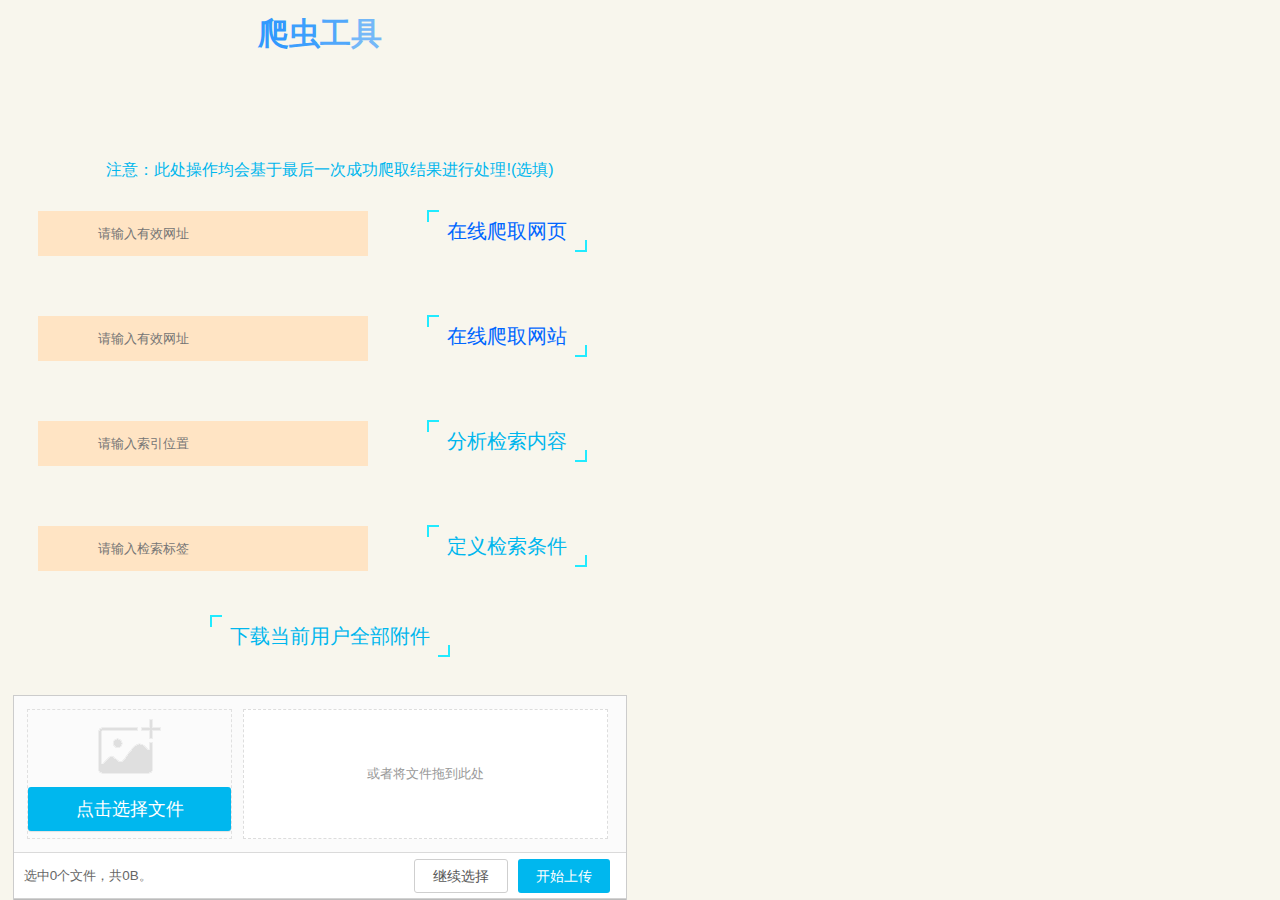
<file: src/main/resources/templates/index.html>
<!DOCTYPE html>
<html lang="en">
<head>
    <meta http-equiv="Content-Type" content="text/html; charset=UTF-8">
    <title>本地爬虫</title>
    <script src="../static/zyupload/js/jquery.min.js"></script>
    <link rel="stylesheet" href="../static/zyupload/css/zyupload-1.0.0.min.css" type="text/css">
    <script type="text/javascript" src="../static/zyupload/js/zyupload-1.0.0.min.js"></script>
    <link href="../static/fancy/demo.css" rel="stylesheet" type="text/css">
    <script src="../static/fancy/jquery.fancy-textbox.js" type="text/javascript"></script>
    <link href="../static/fancy/font-awesome.css" rel="stylesheet" type="text/css">
    <link href="../static/fancy/fancy-textbox.css" rel="stylesheet" type="text/css">
    <link rel="icon" type="image/x-icon" href="../static/favicon.ico">
    <link href="../static/button/css/button.css" media="all" rel="stylesheet" type="text/css">
    <link rel="stylesheet" type="text/css" href="../static/fonts/style.css">
    <link rel="stylesheet" type="text/css" href="../static/loaders/css/style.css">
    <!--[if IE]>
    <link rel="stylesheet" type="text/css" href="../static/fancy/fancy-textbox-ie.css"/>
    <![endif]-->
<body style="background-color: #f8f6ed;height: 100%">
<div id="one">
    <div class="container">
        <h3 id="font-effect" style="color: rgb(0, 0, 0); height: 40px; visibility: visible; display: block;"><span
                style="opacity: 1; visibility: visible;">爬</span><span
                style="opacity: 1; visibility: visible;">虫</span><span
                style="opacity: 1; visibility: visible;">工</span><span
                style="opacity: 1; visibility: visible;">具</span></h3>
        <p id="font-effect-info" style="color: rgb(0, 0, 0); height: 40px; visibility: visible; display: block;"><span
                style="opacity: 1; visibility: visible;"></span><span
                style="opacity: 1; visibility: visible;"></span><span
                style="opacity: 1; visibility: visible;"></span><span
                style="opacity: 1; visibility: visible;"></span><span
                style="opacity: 1; visibility: visible;"></span><span
                style="opacity: 1; visibility: visible;"></span><span
                style="opacity: 1; visibility: visible;"></span><span
                style="opacity: 1; visibility: visible;"></span><span
                style="opacity: 1; visibility: visible;"></span><span
                style="opacity: 1; visibility: visible;"></span><span
                style="opacity: 1; visibility: visible;"></span><span
                style="opacity: 1; visibility: visible;"></span><span
                style="opacity: 1; visibility: visible;"></span><span
                style="opacity: 1; visibility: visible;"></span><span
                style="opacity: 1; visibility: visible;"></span><span
                style="opacity: 1; visibility: visible;"></span><span
                style="opacity: 1; visibility: visible;"></span></p>
    </div>
    <div style="align-content: center;text-align: center;">
        <div class="fancy-textbox-wrapper flip">
            <strong style="color: #00b7ee">注意：此处操作均会基于最后一次成功爬取结果进行处理!(选填)</strong>
            <form id="form" action="#">
                <div style="align-content: center;text-align: center;width: calc(50vw)">
                    <input id="webpy" name="webpy" type="text" data-animation="flip"
                           class="fancy-textbox masked" placeholder="请输入有效网址"
                           style="text-indent: 45px;width: 300px;background-color: #FFE4C4"/>
                    <a class="button-a" href="#" onclick="filter('webpy',$('#webpy').val());"><span
                            style="color: #0066ff">在线爬取网页</span></a></br>
                    <input id="webpyAll" name="webpyAll" type="text" data-animation="flip"
                           class="fancy-textbox masked" placeholder="请输入有效网址"
                           style="text-indent: 45px;width: 300px;background-color: #FFE4C4"/>
                    <a class="button-a" href="#" onclick="filter('webpyAll',$('#webpyAll').val());"><span
                            style="color: #0066ff">在线爬取网站</span></a></br>
                    <input id="filter" name="filter" type="text" data-animation="flip"
                           class="fancy-textbox masked" placeholder="请输入索引位置"
                           style="text-indent: 45px;width: 300px;background-color: #FFE4C4"/>
                    <a class="button-a" href="#"
                       onclick="filter('filter',$('#filter').val());"><span>分析检索内容</span></a></br>
                    <input id="regcus" name="regcus" type="text" data-animation="flip"
                           class="fancy-textbox masked" placeholder="请输入检索标签"
                           style="text-indent: 45px;width: 300px;background-color: #FFE4C4	"/>
                    <a class="button-a" href="#"
                       onclick="filter('regcus',$('#regcus').val());"><span>定义检索条件</span></a></br></br>
                    <a class="button-a" href="#"
                       onclick="DownLoadFile({url: '/downloadZip', jsondata: {'t': '' + Math.random() + ''}});"><span>下载当前用户全部附件</span></a></br>
                </div>
            </form>
        </div>
    </div>
    <div style="align-content: center;text-align: center;">
        <div id="zyupload" class="zyupload" style="width: 100%;"></div>
    </div>
</div>
<div id="two">
    <div id="uploadInf" class="upload_inf" style="background-color: #e9e4dd"></div>
</div>
<script type="text/javascript">
    let indexSub = 1;
    let time = 500;

    var DownLoadFile = function (options) {
        var config = $.extend(true, {method: 'post'}, options);
        var $iframe = $('<iframe id="down-file-iframe" />');
        var $form = $('<form target="down-file-iframe" method="' + config.method + '" />');
        $form.attr('action', config.url);
        for (var key in config.jsondata) {
            $form.append('<input type="hidden" name="' + key + '" value="' + config.jsondata[key] + '" />');
        }
        $iframe.append($form);
        $(document.body).append($iframe);
        $form[0].submit();
        $iframe.remove();
    };

    function doInf(data, file, title, downStr) {
        if (jQuery.trim(data) === '') {
            data = "<h2>检查一下检索内容吧~没有找到符合的过滤数据呢!</h2>";
        }
        let $uploadInf = $("#uploadInf");
        let subDiv = ".uploadInfBar" + indexSub;
        let subInfDiv = ".uploadInfSub" + indexSub;
        let filename = '';
        let expFileName = '';
        if (file !== undefined) {
            filename = file.name;
            expFileName = filename;
        } else {
            filename = title;
        }
        $uploadInf.append('<div>' +
            '<div id="uploadInfBar' + indexSub + '" class="uploadInfBar' + indexSub + '" style="font-family: 华文隶书;font-size: x-large;background-color: #00b7ee;text-align: center">'
            + filename + '<a style="color: springgreen" href="#" onclick="checkInf(' + indexSub + ');">切换</a>' +
            '<a style="color: red" href="#" onclick="deleteInf(' + indexSub + ');">删除</a>' +
            '<a style="color: yellow" href="#" onclick="DownLoadFile({url: \'/' + downStr + '\', jsondata: { \'filename\':\'' + expFileName + '\',\'t\': \'' + Math.random() + '\'}});" >导出</a></div>'
            + "<div style='display: none;' class='uploadInfSub" + indexSub + "'><pre><strong>" + data + "</strong></pre></div></div>");
        if ($(".uploadInfSub" + (indexSub - 1)).html() === undefined || file === undefined) {
            $(subInfDiv).toggle(1000);
        }
        // $uploadInf.on("click", subDiv, function (e) {
        //     // $(subInfDiv).slideToggle(1500);
        //     $(subInfDiv).toggle(1000);
        // });
        indexSub = indexSub + 1;
    }

    function checkInf(index) {
        let subInfDiv = $(".uploadInfSub" + index);
        subInfDiv.toggle(time);
    }

    function deleteInf(index) {
        let subDiv = $(".uploadInfBar" + index);
        let subInfDiv = $(".uploadInfSub" + index);
        subInfDiv.hide(time);
        setTimeout(function () {
            subDiv.hide(time);
            subInfDiv.remove();
            subDiv.remove();
        }, time);
    }

    $(function () {
        // 初始化插件
        $("#zyupload").zyUpload({
            width: "calc(48vw)",
            height: "100%",
            itemWidth: "140px",                 // 文件项的宽度
            itemHeight: "115px",                 // 文件项的高度
            url: "/upload",              // 上传文件的路径
            fileType: ["html", "HTML"],// 上传文件的类型
            fileSize: 51200000,                // 上传文件的大小
            multiple: true,                    // 是否可以多个文件上传
            dragDrop: true,                    // 是否可以拖动上传文件
            tailor: true,                    // 是否可以裁剪图片
            del: true,                    // 是否可以删除文件
            finishDel: false,  				  // 是否在上传文件完成后删除预览
            dataType: 'text',
            /* 外部获得的回调接口 */
            onSelect: function (selectFiles, allFiles) {    // 选择文件的回调方法  selectFile:当前选中的文件  allFiles:还没上传的全部文件
                console.info(selectFiles);
            },
            onDelete: function (file, files) {              // 删除一个文件的回调方法 file:当前删除的文件  files:删除之后的文件
                $("#uploadList_" + file.index).fadeOut();
                console.info(files)
            },
            onProgress: function (file, loaded, total) {
                var eleProgress = $("#uploadProgress_" + file.index),
                    percent = (loaded / total * 100).toFixed(2) + "%";
                if (eleProgress.is(":hidden")) {
                    eleProgress.show();
                }
                eleProgress.css("width", percent)
            },
            onSuccess: function (file, response) {          // 文件上传成功的回调方法
                let $active = $('.active');
                $active.removeClass();
                doInf(response, file);
            },
            onFailure: function (file, response) {
                let $active = $('.active');
                $active.removeClass();
                response = "<h2>请求异常：</h2><pre><strong>" + response + "</strong></pre>";
                doInf(response, file);// 文件上传失败的回调方法
            },
            onComplete: function (response) {           	  // 上传完成的回调方法
                console.info(response);
            }
        });
        $('input').ftext();
    });

    function filter(str, title) {
        let downStr = "download";
        $.ajax({
            url: '/' + str + '?t=' + Math.random(),
            data: $('#form').serialize(),                 //将表单数据序列化，格式为name=value
            type: 'POST',
            dataType: 'text',
            success: function (data) {
                let $active = $('.active');
                $active.removeClass();
                if (str === 'webpy' || str === 'webpyAll') {
                    title = decodeURIComponent(title);
                    if (str === 'webpyAll') {
                        downStr = "downloadZip?subPath=" + title;
                    }
                }
                doInf(data, undefined, title, downStr);
            },
            beforeSend: function () {
                doload(parseInt(Math.random() * 6 + 1));
            },
            error: function (data) {
                data = "<h2>请求异常</h2><pre><strong>" + data + "</strong></pre>";
                if (str === 'webpy' || str === 'webpyAll') {
                    title = decodeURIComponent(title);
                    if (str === 'webpyAll') {
                        downStr = "downloadZip";
                    }
                }
                doInf(data, undefined, title, downStr);
            },

        });
    }

    function doload(thisid) {
        let $active = $('.active');
        $active.removeClass();
        let $loader = $('#spinners li[data-id="' + thisid + '"]');
        $loader.addClass('active');
    }
</script>
<div class="jq22-container">
    <ul id="spinners">
        <li class="" data-id="1">
            <div id="preloader_1">
                <span></span>
                <span></span>
                <span></span>
                <span></span>
                <span></span>
            </div>
        </li>
        <li data-id="2">
            <div id="preloader_2">
                <span></span>
                <span></span>
                <span></span>
                <span></span>
            </div>
        </li>
        <li data-id="3">
            <div id="preloader_3"></div>
        </li>
        <li data-id="4">
            <div id="preloader_4">
                <span></span>
                <span></span>
                <span></span>
                <span></span>
                <span></span>
            </div>
        </li>
        <li data-id="5">
            <div id="preloader5"></div>
        </li>
        <li data-id="6">
            <div id="preloader6">
                <span></span>
                <span></span>
                <span></span>
                <span></span>
            </div>
        </li>
    </ul>
</div>
<script src="../static/fonts/jquery.easing.1.3.js"></script>
<script src="../static/fonts/core_plugin.js"></script>
<script src="../static/fonts/custom_effect.js"></script>
<script type="text/javascript" src="../static/loaders/js/js.js"></script>
</body>
</html>
</file>
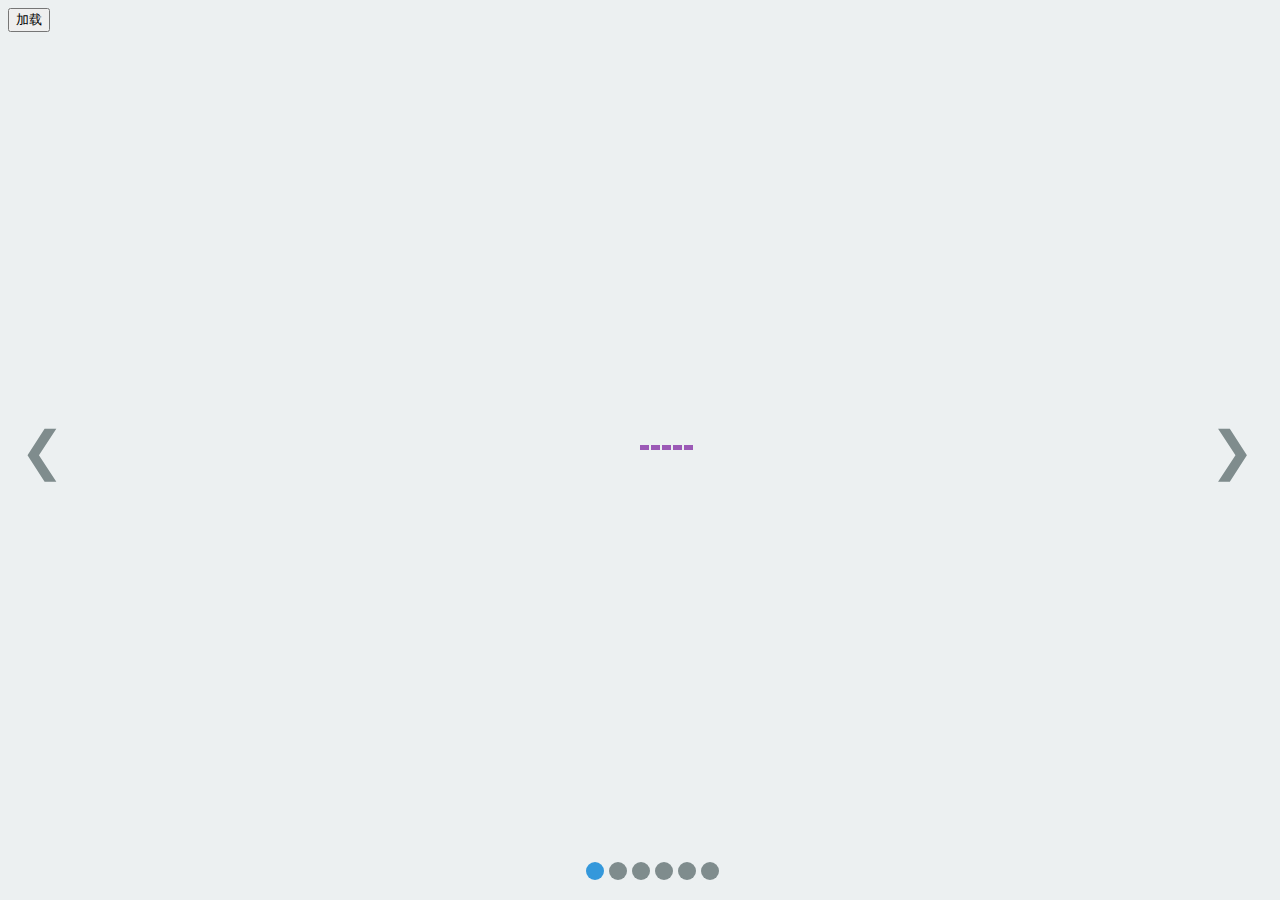
<file: src/main/resources/templates/loaders.html>
<!DOCTYPE html>
<html lang="zh">
<head>
    <meta charset="UTF-8">
    <meta http-equiv="X-UA-Compatible" content="IE=edge,chrome=1">
    <meta name="viewport" content="width=device-width, initial-scale=1.0">
    <title>6种CSS3炫酷预加载Loading指示器动画特效</title>
    <link rel="stylesheet" type="text/css" href="../static/loaders/css/style.css">

</head>
<body>
<div class="jq22-container">
    <ul id="arrows">
        <li><a class="next" href="" title="">&#10095;</a></li>
        <li><a class="prev" href="" title="">&#10094;</a></li>
    </ul>
    <ul id="spinners">
        <li class="active" data-id="1">
            <div id="preloader_1">
                <span></span>
                <span></span>
                <span></span>
                <span></span>
                <span></span>
            </div>
        </li>
        <li data-id="2">
            <div id="preloader_2">
                <span></span>
                <span></span>
                <span></span>
                <span></span>
            </div>
        </li>
        <li data-id="3">
            <div id="preloader_3"></div>
        </li>
        <li data-id="4">
            <div id="preloader_4">
                <span></span>
                <span></span>
                <span></span>
                <span></span>
                <span></span>
            </div>
        </li>
        <li data-id="5">
            <div id="preloader5"></div>
        </li>
        <li data-id="6">
            <div id="preloader6">
                <span></span>
                <span></span>
                <span></span>
                <span></span>
            </div>
        </li>
    </ul>

    <ul id="pagination">
        <li><a data-id="1" class="pag_active" href="" title=""></a></li>
        <li><a data-id="2" href="" title=""></a></li>
        <li><a data-id="3" href="" title=""></a></li>
        <li><a data-id="4" href="" title=""></a></li>
        <li><a data-id="5" href="" title=""></a></li>
        <li><a data-id="6" href="" title=""></a></li>
        <span class="clear"></span>
    </ul>
</div>
<button onclick="doload(parseInt(Math.random() * 6 + 1))">加载</button>
<script type="text/javascript">
    function doload(thisid) {
        let $active = $('.active');
        $active.removeClass();
        let $loader = $('#spinners li[data-id="' + thisid + '"]');
        $loader.addClass('active');
    }
</script>
<script src="../static/zyupload/js/jquery.min.js"></script>
<script type="text/javascript" src="../static/loaders/js/js.js"></script>
</body>
</html>
</file>
<file: src/main/resources/static/fancy/demo.css>
﻿body
{
    font-family: 'Open Sans' , sans-serif;
    padding: 0;
    margin: 0;
}

h1
{
    font-weight: 100;
    font-size: 50px;
    text-align: center;
    color: #545454;
    margin: 0;
}
h2
{
    font-weight: 100;
    font-size: 20px;
    text-align: center;
    color: #969696;
    margin-top: 10px;
}
input
{
    position: relative;
    display: inline-block;
    height: 25px;
    max-width: 100%;
    width: 215px;
    padding: 10px 15px !important;
    border: 1px solid #e5e5e5;
    background: #fff;
    color: #666;
    border: 0;
    outline: 0;
    font-family: "Open Sans" , sans;
    font-weight: 400;
    -webkit-transition: all linear .2s;
    -moz-transition: all linear .2s;
    -o-transition: all linear .2s;
    transition: all linear .2s;
}
.ppnl, .pn1, .pn2, .pn3, .pn4, .pn5, .pn6, .pn7
{
    padding: 60px 0;
}
.ppnl
{
    background: #fff;
}
.pn1, .pn2, .pn3
{
    float: left;
    width: 33.3%;
}
.pn1
{
    background-color: #2ba3d4;
}
.pn2
{
    background-color: #2898c6;
}
.pn3
{
    background-color: #258db8;
}


.list
{
}
.list li
{
    list-style: none;
    text-align: center;
}

.clearfix:after
{
    content: ".";
    display: block;
    clear: both;
    visibility: hidden;
    line-height: 0;
    height: 0;
}

.clearfix
{
    display: inline-block;
}

html[xmlns] .clearfix
{
    display: block;
}

* html .clearfix
{
    height: 1%;
}

.demos
{
    width: 40%;
    float: right;
    margin-bottom: 20px;
}
.demos ul
{
    list-style: none;
    margin: 0;
    padding: 0;
}
.demos ul li
{
    display: inline-block;
    float: left;
}
.demos ul li a
{
    display: block;    
    padding: 5px;
    line-height: 20px;
    background-color: #2ba3d4;
    margin: 0px 5px;
}
.demos ul li a
{
    color: White;
    text-decoration: none;
    font-size:0.9em;
}
</file>
<file: src/main/resources/static/fancy/fancy-textbox.css>
﻿/*General styles*/
.fancy-textbox-wrapper
{
    display: inline-block;
    position: relative;
    margin: 30px 10px;
}
.fancy-textbox-wrapper input.masked
{
}

/* textbox */

label.label
{
    position: absolute;
    display: inline-block;
	text-align: center;
    font-size: 14px;
    font-weight: bold;
    background: #82cff0;
    color: #fff;
    border: 0;
    outline: 0;
    top: 0;
    left: 0;
    text-transform: uppercase;
    -webkit-transition: all .3s ease-in-out;
    -moz-transition: all .3s ease-in-out;
    -moz-transition: all linear .3s;
    -o-transition: all .3s ease-in-out;
    
    -webkit-text-shadow: 0 1px 0 rgba(19, 74, 70, 0.4);
    -moz-text-shadow: 0 1px 0 rgba(19, 74, 70, 0.4);
    -o-text-shadow: 0 1px 0 rgba(19, 74, 70, 0.4);
    text-shadow: 0 1px 0 rgba(19, 74, 70, 0.4);
}

/**************************************
    clean slide
/**************************************/
.fancy-textbox-wrapper.clean-slide label
{
    background-color: transparent;
    color: #82cff0;
    -webkit-transform: translateX(0);
    -moz-transform: translateX(0);
    -o-transform: translateX(0);
    transform: translateX(0);
}

/**************************************
    gate
/**************************************/
.fancy-textbox-wrapper.gate label
{
    -webkit-transform-origin: left bottom;
    -moz-transform-origin: left bottom;
    -ms-transform-origin: left bottom;
    -o-transform-origin: left bottom;
    transform-origin: left bottom;
    z-index: 99;
}

/**************************************
    swing
/**************************************/

.fancy-textbox-wrapper.swing label
{
    -webkit-transform-origin: left top;
    -moz-transform-origin: left top;
    -ms-transform-origin: left top;
    -o-transform-origin: left top;
    transform-origin: left top;
    z-index: 99;
}

/**************************************
    balloon
/**************************************/

.fancy-textbox-wrapper.balloon label.arrow
{
    position: absolute;
    width: 0;
    height: 0;
    top: 100%;
    border-left: 3px solid transparent;
    border-right: 3px solid transparent;
    border-top: 3px solid transparent;
    -webkit-transition: all .3s ease-in-out;
    -moz-transition: all .3s ease-in-out;
    -o-transition: all .3s ease-in-out;
    transition: all .3s ease-in-out;
}
/**********************************
    slide up
/*********************************/
/*style the input box*/
.fancy-textbox-wrapper.up input
{
    /*display: inline-block;     width: 215px;     padding: 12px 0 12px 15px;     margin-top: 0px;     font-family: "Open Sans" , sans;     font-weight: 400;     color: #377D6A;     border: 0;     outline: 0;     -webkit-transition: all .3s ease-in-out;     -moz-transition: all .3s ease-in-out;     -o-transition: all .3s ease-in-out;     transition: all .3s ease-in-out;*/
}
.fancy-textbox-wrapper.up label
{
    /*display: inline-block;     position: absolute;     top: 0;     left: 0;     padding: 10px 15px;     text-shadow: 0 1px 0 rgba(19, 74, 70, 0.4);     background: #82cff0;        -webkit-transition: all .3s ease-in-out;     -moz-transition: all .3s ease-in-out;     -o-transition: all .3s ease-in-out;     transition: all .3s ease-in-out;     color: #fff;*/
}
/**********************************
    fade
/*********************************/
/*style the input box*/
.fancy-textbox-wrapper.fade input
{
    /*display: inline-block;     width: 215px;     padding: 12px 0 12px 15px;     margin-top: 0px;     font-family: "Open Sans" , sans;     font-weight: 400;     color: #377D6A;     border: 0;     outline: 0;     transition: all .3s ease-in-out;*/
}
.fancy-textbox-wrapper.fade label
{
    /*display: inline-block;     position: absolute;     top: 0;     left: 0;     padding: 10px 15px;     text-shadow: 0 1px 0 rgba(19, 74, 70, 0.4);     background: #82cff0;     transition: all .3s ease-in-out;     color: #fff;*/
}
/**********************************
    scale
/*********************************/
/*style the input box*/
.fancy-textbox-wrapper.scale
{
    overflow: hidden;
}
.fancy-textbox-wrapper.scale input
{
    /*display: inline-block;     width: 215px;     padding: 12px 0 12px 15px;     margin-top: 0px;     font-family: "Open Sans" , sans;     font-weight: 400;     color: #377D6A;     border: 0;     outline: 0;     transition: all .3s ease-in-out;*/
}
.fancy-textbox-wrapper.scale label
{
    /*display: inline-block;     position: absolute;     top: 0;     left: 0;     padding: 10px 15px;     text-shadow: 0 1px 0 rgba(19, 74, 70, 0.4);     background: #82cff0;     transition: all .3s ease-in-out;     color: #fff;*/
    
}
/**********************************
    scale-down
/*********************************/
/*style the input box*/
.fancy-textbox-wrapper.scale-down
{
    overflow: hidden;
}
.fancy-textbox-wrapper.scale-down input
{
    /*display: inline-block;     width: 215px;     padding: 12px 0 12px 15px;     margin-top: 0px;     font-family: "Open Sans" , sans;     font-weight: 400;     color: #377D6A;     border: 0;     outline: 0;     text-indent: 60px;     transition: all .3s ease-in-out;*/
}
.fancy-textbox-wrapper.scale-down label
{
    /*display: inline-block;     position: absolute;     top: 0;     left: 0;     padding: 10px 15px;     transition: all .3s ease-in-out;     color: #fff;*/
}
/**********************************
    rotate
/*********************************/
/*style the input box*/
.fancy-textbox-wrapper.rotate
{
    overflow: hidden;
}
.fancy-textbox-wrapper.rotate input
{
    /*display: inline-block;     width: 215px;     padding: 12px 0 12px 15px;     margin-top: 0px;     font-weight: 400;     border: 0;     outline: 0;     text-indent: 60px;     transition: all .3s ease-in-out;*/
}
.fancy-textbox-wrapper.rotate label
{
    /*display: inline-block;     position: absolute;     top: 0;     left: 0;     padding: 10px 15px;     text-shadow: 0 1px 0 rgba(19, 74, 70, 0.4);     transition: all .3s ease-in-out;     color: #fff;*/
}
/**********************************
    rotate-3d
/*********************************/
/*style the input box*/
.fancy-textbox-wrapper.rotate-3d
{
    -webkit-perspective: 1000px;
    -moz-perspective: 1000px;
    perspective: 1000px;
}
.fancy-textbox-wrapper.rotate-3d input
{
    /*display: inline-block;     width: 215px;     padding: 12px 0 12px 15px;     margin-top: 0px;     border: 0;     outline: 0;     text-indent: 60px;     transition: all .3s ease-in-out;*/
}
.fancy-textbox-wrapper.rotate-3d label
{
    /*display: inline-block;     position: absolute;     top: 0;     left: 0;     padding: 10px 15px;     text-shadow: 0 1px 0 rgba(19, 74, 70, 0.4);     color: #fff;*/
    -webkit-transition: -webkit-transform 0.3s;
    -moz-transition: -moz-transform 0.3s;
    transition: transform 0.3s;
    -webkit-transform-origin: 50% 0;
    -moz-transform-origin: 50% 0;
    -o-transform-origin: 50% 0;
    transform-origin: 50% 0;
    -webkit-transform-style: preserve-3d;
    -moz-transform-style: preserve-3d;
    transform-style: preserve-3d;
    -webkit-transform: rotateX(0deg) translateY(0px);
    -moz-transform: rotateX(0deg) translateY(0px);
    transform: rotateX(0deg) translateY(0px);
}

.fancy-textbox-wrapper.rotate-3d label.hover, .fancy-textbox-wrapper.rotate-3d label.hover
{
    -webkit-transform: rotateX(90deg) translateY(-22px);
    -moz-transform: rotateX(90deg) translateY(-22px);
    -o-transform: rotateX(90deg) translateY(-22px);
    transform: rotateX(90deg) translateY(-22px);
}
/**********************************
    rotate-3d-down
/*********************************/
/*style the input box*/
.fancy-textbox-wrapper.rotate-3d-down
{
    -webkit-perspective: 1000px;
    -moz-perspective: 1000px;
    perspective: 1000px;
}
.fancy-textbox-wrapper.rotate-3d-down input
{
}
.fancy-textbox-wrapper.rotate-3d-down label
{
    -webkit-transition: -webkit-transform 0.3s;
    -moz-transition: -moz-transform 0.3s;
    transition: transform 0.3s;
    -webkit-transform-origin: 0% 100%;
    -moz-transform-origin: 0% 100%;
    transform-origin: 0% 100%;
    -webkit-transform-style: preserve-3d;
    -moz-transform-style: preserve-3d;
    transform-style: preserve-3d;
    -webkit-transform: rotateX(0deg);
    -moz-transform: rotateX(0deg);
    transform: rotateX(0deg);
}

.fancy-textbox-wrapper.rotate-3d-down label.hover, .fancy-textbox-wrapper.rotate-3d-down label.hover
{
    -webkit-transform: rotateX(-90deg);
    -moz-transform: rotateX(-90deg);
    transform: rotateX(-90deg);
}

/**********************************
    rotate-3d-left
/*********************************/
/*style the input box*/
.fancy-textbox-wrapper.rotate-3d-left
{
    -webkit-perspective: 1000px;
    -moz-perspective: 1000px;
    perspective: 1000px;
}

.fancy-textbox-wrapper.rotate-3d-left label
{
    -webkit-transition: -webkit-transform 0.3s;
    -moz-transition: -moz-transform 0.3s;
    transition: transform 0.3s;
    -webkit-transform-origin: 0% 0%;
    -moz-transform-origin: 0% 0%;
    transform-origin: 0% 0%;
    -webkit-transform-style: preserve-3d;
    -moz-transform-style: preserve-3d;
    transform-style: preserve-3d;
    -webkit-transform: rotateY(0deg) translateX(0px);
    -moz-transform: rotateY(0deg) translateX(0px);
    transform: rotateY(0deg) translateX(0px);
}

.fancy-textbox-wrapper.rotate-3d-left label.hover, .fancy-textbox-wrapper.rotate-3d-left label.hover
{
    -webkit-transform: rotateY(-90deg) translateX(22px);
    -moz-transform: rotateY(-90deg) translateX(22px);
    transform: rotateY(-90deg) translateX(22px);
}
/**********************************
    flip
/*********************************/
/*style the input box*/
.fancy-textbox-wrapper.flip
{
    -webkit-perspective: 1000px;
    -moz-perspective: 1000px;
    perspective: 1000px;
}

.fancy-textbox-wrapper.flip label
{
    -webkit-transition: -webkit-transform 0.3s;
    -moz-transition: -moz-transform 0.3s;
    transition: transform 0.3s;
    -webkit-transform-style: preserve-3d;
    -moz-transform-style: preserve-3d;
    transform-style: preserve-3d;
    -webkit-transform-origin: 0% 0%;
    -moz-transform-origin: 0% 0%;
    transform-origin: 0% 0%;
    -webkit-transform: rotateX(0deg);
    -moz-transform: rotateX(0deg);
    transform: rotateX(0deg);
}

.fancy-textbox-wrapper.flip label.hover, .fancy-textbox-wrapper.flip label.hover
{
    -webkit-transform: rotateX(271deg);
    -moz-transform: rotateX(271deg);
    transform: rotateX(271deg);
}
/**********************************
    flip-down
/*********************************/
/*style the input box*/
.fancy-textbox-wrapper.flip-down
{
    -webkit-perspective: 1000px;
    -moz-perspective: 1000px;
    perspective: 1000px;
}

.fancy-textbox-wrapper.flip-down label
{
    -webkit-transition: -webkit-transform 0.3s;
    -moz-transition: -moz-transform 0.3s;
    transition: transform 0.3s;
    -webkit-transform-style: preserve-3d;
    -moz-transform-style: preserve-3d;
    transform-style: preserve-3d;
    -webkit-transform-origin: 0% 100%;
    -moz-transform-origin: 0% 100%;
    transform-origin: 0% 100%;
    -webkit-transform: rotateX(0deg);
    -moz-transform: rotateX(0deg);
    transform: rotateX(0deg);
}

.fancy-textbox-wrapper.flip-down label.hover, .fancy-textbox-wrapper.flip-down label.hover
{
    -webkit-transform: rotateX(-271deg);
    -moz-transform: rotateX(-271deg);
    transform: rotateX(-271deg);
}
/**********************************
    flip-left
/*********************************/
/*style the input box*/
.fancy-textbox-wrapper.flip-left
{
    -webkit-perspective: 1000px;
    -moz-perspective: 1000px;
    perspective: 1000px;
}

.fancy-textbox-wrapper.flip-left label
{
    -webkit-transition: -webkit-transform 0.3s;
    -moz-transition: -moz-transform 0.3s;
    transition: transform 0.3s;
    -webkit-transform-style: preserve-3d;
    -moz-transform-style: preserve-3d;
    transform-style: preserve-3d;
    -webkit-transform-origin: 0% 0%;
    -moz-transform-origin: 0% 0%;
    transform-origin: 0% 0%;
    -webkit-transform: rotateY(0deg);
    -moz-transform: rotateY(0deg);
    transform: rotateY(0deg);
}

.fancy-textbox-wrapper.flip-left label.hover, .fancy-textbox-wrapper.flip-left label.hover
{
    -webkit-transform: rotateY(-262deg);
    -moz-transform: rotateY(-262deg);
    transform: rotateY(-262deg);
}

/**********************************
    box-3d
/*********************************/
/*style the input box*/
.fancy-textbox-wrapper.box-3d
{
    -webkit-perspective: 1000px;
    -moz-perspective: 1000px;
    perspective: 1000px;
}
.fancy-textbox-wrapper.box-3d .wrap-3d
{
    position: relative;
    margin: 0 auto;
    height: 40px;
    width: 215px;
    -webkit-transition: -webkit-transform .3s linear;
    -webkit-transform-style: preserve-3d;
    transform-style: preserve-3d;
}
.fancy-textbox-wrapper.box-3d .face
{
    position: absolute;
    height: 40px;
    width: 215px; /*padding: 20px;*/
    background-color: rgba(50, 50, 50, 0.7);
}
.fancy-textbox-wrapper.box-3d .wrap-3d .front
{
    -webkit-transform: translateZ(20px);
    -moz-transform: translateZ(20px);
    transform: translateZ(20px);
}
.fancy-textbox-wrapper.box-3d .wrap-3d .back
{
    -webkit-transform: rotateX(-90deg) translateZ(20px);
    -moz-transform: rotateX(-90deg) translateZ(20px);
    transform: rotateX(-90deg) translateZ(20deg);
    top: 0;
}
.fancy-textbox-wrapper.box-3d:hover .wrap-3d
{
    -webkit-transform: rotateX(90deg);
    -moz-transform: rotateX(90deg);
    transform: rotateX(90deg);
}
.fancy-textbox-wrapper.box-3d input
{
    width: 190px;
}
.fancy-textbox-wrapper.box-3d label
{
    width: 200px;
}

/**********************************
    box-3d-up
/*********************************/
/*style the input box*/
.fancy-textbox-wrapper.box-3d-up
{
    -webkit-perspective: 1000px;
    -moz-perspective: 1000px;
    perspective: 1000px;
}
.fancy-textbox-wrapper.box-3d-up .wrap-3d
{
    position: relative;
    margin: 0 auto;
    height: 40px;
    width: 215px;
    -webkit-transition: -webkit-transform .3s linear;
    -moz-transition: -webkit-transform .3s linear;
    transition: -webkit-transform .3s linear;
    -webkit-transform-style: preserve-3d;
    -moz-transform-style: preserve-3d;
    transform-style: preserve-3d;
}
.fancy-textbox-wrapper.box-3d-up .face
{
    position: absolute;
    height: 40px;
    width: 215px; /*padding: 20px;*/
    background-color: rgba(50, 50, 50, 0.7);
}
.fancy-textbox-wrapper.box-3d-up .wrap-3d .front
{
    -webkit-transform: translateZ(20px);
    -moz-transform: translateZ(20px);
    transform: translateZ(20px);
}
.fancy-textbox-wrapper.box-3d-up .wrap-3d .back
{
    -webkit-transform: rotateX(90deg) translateZ(20px);
    -moz-transform: rotateX(90deg) translateZ(20px);
    transform: rotateX(90deg) translateZ(20px);
    top: 0;
}
.fancy-textbox-wrapper.box-3d-up:hover .wrap-3d
{
    -webkit-transform: rotateX(-90deg);
    -moz-transform: rotateX(-90deg);
    transform: rotateX(-90deg);
}
.fancy-textbox-wrapper.box-3d-up input
{
    width: 190px;
}
.fancy-textbox-wrapper.box-3d-up label
{
    width: 200px;
}

/**********************************
    box-3d-in
/*********************************/
/*style the input box*/

.fancy-textbox-wrapper.box-3d-in
{
    -webkit-perspective: 1000px;
    -moz-perspective: 1000px;
    perspective: 1000px;
}
.fancy-textbox-wrapper.box-3d-in .wrap-3d
{
    position: relative;
    margin: 0 auto;
    height: 40px;
    width: 215px;
    -webkit-transition: -webkit-transform .3s linear;
    -moz-transition: -webkit-transform .3s linear;
    transition: -webkit-transform .3s linear;
    -webkit-transform-style: preserve-3d;
    -moz-transform-style: preserve-3d;
    transform-style: preserve-3d;
}
.fancy-textbox-wrapper.box-3d-in .face
{
    position: absolute;
    height: 40px;
    width: 215px; /*padding: 20px;*/
    background-color: rgba(50, 50, 50, 0.7);
}
.fancy-textbox-wrapper.box-3d-in .wrap-3d .front
{
    -webkit-transform: translateZ(100px);
    -moz-transform: translateZ(100px);
    transform: translateZ(100px);
}
.fancy-textbox-wrapper.box-3d-in .wrap-3d .back
{
    -webkit-transform: rotateY(-90deg) translateZ(100px);
    -moz-transform: rotateY(-90deg) translateZ(100px);
    transform: rotateY(-90deg) translateZ(100px);
    top: 0;
}
.fancy-textbox-wrapper.box-3d-in:hover .wrap-3d
{
    -webkit-transform: rotateY(90deg);
    -moz-transform: rotateY(90deg);
    transform: rotateY(90deg);
}
.fancy-textbox-wrapper.box-3d-in input
{
    width: 190px;
}
.fancy-textbox-wrapper.box-3d-in label
{
    width: 200px;
}

/**********************************
    box-3d-out
/*********************************/
/*style the input box*/
.fancy-textbox-wrapper.box-3d-out
{
    -webkit-perspective: 1000px;
    -moz-perspective: 1000px;
    perspective: 1000px;
}
.fancy-textbox-wrapper.box-3d-out .wrap-3d
{
    position: relative;
    margin: 0 auto;
    height: 40px;
    width: 215px;
    -webkit-transition: -webkit-transform .3s linear;
    -moz-transition: -webkit-transform .3s linear;
    transition: -webkit-transform .3s linear;
    -webkit-transform-style: preserve-3d;
    -moz-transform-style: preserve-3d;
    transform-style: preserve-3d;
}
.fancy-textbox-wrapper.box-3d-out .face
{
    position: absolute;
    height: 40px;
    width: 215px; /*padding: 20px;*/
    background-color: rgba(50, 50, 50, 0.7);
}
.fancy-textbox-wrapper.box-3d-out .wrap-3d .front
{
    -webkit-transform: translateZ(100px);
    -moz-transform: translateZ(100px);
    transform: translateZ(100px);
}
.fancy-textbox-wrapper.box-3d-out .wrap-3d .back
{
    -webkit-transform: rotateY(90deg) translateZ(100px);
    -moz-transform: rotateY(90deg) translateZ(100px);
    transform: rotateY(90deg) translateZ(100px);
    top: 0;
}
.fancy-textbox-wrapper.box-3d-out:hover .wrap-3d
{
    -webkit-transform: rotateY(-90deg);
    -moz-transform: rotateY(-90deg);
    transform: rotateY(-90deg);
}
.fancy-textbox-wrapper.box-3d-out input
{
    width: 190px;
}
.fancy-textbox-wrapper.box-3d-out label
{
    width: 200px;
}

/*general style for icons and labels*/
.fancy-textbox-wrapper label.icon
{
 
    padding: 0px !important;
    margin: 0px !important;
    
}
</file>
<file: src/main/resources/static/button/css/button.css>
.button-a {
    position: relative;
    padding: 10px 20px;
    margin: 0 45px;
    color: #00b7ee;
    text-decoration: none;
    font-size: 20px;
    text-transform: uppercase;
    transition: 0.5s;
    overflow: hidden;
    white-space:nowrap;
    -webkit-box-reflect: below 1px linear-gradient(transparent, #0003);
}

.button-a:hover {
    background: #21ebff;
    color: #111;
    box-shadow: 0 0 50px #21ebff;
    transition-delay: 0.5s;
}

.button-a:nth-child(1) {
    filter: hue-rotate(115deg);
}

.button-a::before {
    content: '';
    position: absolute;
    top: 0;
    left: 0;
    width: 10px;
    height: 10px;
    border-top: 2px solid #21ebff;
    border-left: 2px solid #21ebff;
    transition: 0.5s;
    transition-delay: 0.5s;
}

.button-a:hover::before {
    width: 100%;
    height: 100%;
    transition-delay: 0s;
}

.button-a::after {
    content: '';
    position: absolute;
    right: 0;
    bottom: 0;
    width: 10px;
    height: 10px;
    border-bottom: 2px solid #21ebff;
    border-right: 2px solid #21ebff;
    transition: 0.5s;
    transition-delay: 0.5s;
}

.button-a:hover::after {
    width: 100%;
    height: 100%;
    transition-delay: 0s;
}

#one{
    float: left;
    width: 50%;
    height: calc(100vh);
    overflow-y:auto;
    overflow-x:hidden;
}
#two{
    float: right;
    position: relative;
    width: 50%;
    height: calc(100vh);
    overflow-y:auto;
    overflow-x:hidden;
    word-wrap:break-word;
}
</file>
<file: src/main/resources/static/fonts/style.css>
@charset "utf-8";

.container {
    font: 12px/180% Arial, Helvetica, sans-serif, "新宋体";
    width: 100%;
    align-content: center;text-align: center;
}

.container h3 {
    overflow: hidden;
    margin-bottom: 20px;
    height: 40px
}

.container h3 span {
    color: #2a96ff;
    font-size: 31px;
    line-height: 40px
}

#font-effect-info {
    display: none;
    font-size: 16px;
    margin-top: 10px;
    height: 40px;
    position: relative;
    font-family: microsoft yahei, serif
}

#font-effect-info span {
    color: #2a96ff;
    overflow: hidden;
    font-size: 25px;
    line-height: 40px
}
</file>
<file: src/main/resources/static/loaders/css/style.css>
@charset "utf-8";
/* CSS Document */

/*
Copyright (c) 2010, Yahoo! Inc. All rights reserved.
Code licensed under the BSD License:
http://developer.yahoo.com/yui/license.html
version: 3.3.0
build: 3167
*/
html {
	color: #000;
	background: #ecf0f1;
	height: 100%;
}

dl, dt, dd, ul, ol, li, fieldset, legend, blockquote, th, td {
	margin: 0;
	padding: 0;
}

table {
	border-collapse: collapse;
	border-spacing: 0;
}

fieldset, img {
	border: 0;
}

address, caption, cite, code, dfn, em, strong, th, var {
	font-style: normal;
	font-weight: normal;
}

li {
	list-style: none;
}

caption, th {
	text-align: left;
}

/*h1, h2, h3, h4, h5, h6 {*/
/*	font-size: 100%;*/
/*	font-weight: normal;*/
/*}*/

q:before, q:after {
	content: '';
}

abbr, acronym {
	border: 0;
	font-variant: normal;
}

sup {
	vertical-align: text-top;
}

sub {
	vertical-align: text-bottom;
}

legend {
	color: #000;
}

#spinners{
position: absolute;
top: 50%;
left: 50%;
}
#spinners li{
	position:absolute;
	float:left;
	width:100px;
	height:50px;
	top:0px;
	left:0px;
	opacity:0;
	-webkit-transition:all .3s ease-in-out;
	-webkit-transform:translateX(-100px);

	-moz-transition:all .3s ease-in-out;
	-moz-transform:translateX(-100px);

	-ms-transition:all .3s ease-in-out;
	-ms-transform:translateX(-100px);

	transition:all .3s ease-in-out;
	transform:translateX(-100px);
}
.next,.prev{
	width:50px;
	font-size: 53px;
position: absolute;
top: 50%;
right: 20px;
text-decoration: none;
color: #7f8c8d;
margin-top: -30px;
-webkit-transition:all .3s ease-in-out;
-moz-transition:all .3s ease-in-out;
-ms-transition:all .3s ease-in-out;
transition:all .3s ease-in-out;
}
.prev{
	left: 20px;
}
.next:hover,.prev:hover{
	color:#3498db;
}
#pagination{
	width: 140px;
position: fixed;
bottom: 20px;
left: 50%;
margin-left: -54px;
}
#pagination li a{
	width:18px;
	height:18px;
	background:#7F8C8D;
	float:left;
	margin-right:5px;
	border-radius:20px;
	display:block;
}
#pagination li a.pag_active{
background:#3498DB;
}
.clear{
	clear:both;
	display:block;
}
#spinners li.active{
-webkit-transform:translateX(0);
-moz-transform:translateX(0);
-ms-transform:translateX(0);
transform:translateX(0);
opacity:1;
}
#spinners li:nth-child(2){
margin-top: -17px;
margin-left: -43px;
}
#spinners li:nth-child(3){
margin-top: -14px;
margin-left: 6px;
}
#spinners li:nth-child(3){
margin-top:-10px;
}
#spinners li:nth-child(4){
margin-left: -22px;
margin-top: -8px;
}
#spinners li:nth-child(5){
margin-left: 19px;
margin-top: -10px;
}
#spinners li:nth-child(6){
margin-top: -21px
}
/******************* PRELOADER 1 **********
*******************************************/
#preloader_1{
	position:relative;
}
#preloader_1 span{
	display:block;
	bottom:0px;
	width: 9px;
	height: 5px;
	background:#9b59b6;
	position:absolute;
-webkit-animation: preloader_1 1.5s	 infinite ease-in-out;
-moz-animation: preloader_1 1.5s	 infinite ease-in-out;
-ms-animation: preloader_1 1.5s	 infinite ease-in-out;
-o-animation: preloader_1 1.5s	 infinite ease-in-out;
animation: preloader_1 1.5s	 infinite ease-in-out;

}
#preloader_1 span:nth-child(2){
left:11px;
-webkit-animation-delay: .2s;
-moz-animation-delay: .2s;
-ms-animation-delay: .2s;
-o-animation-delay: .2s;
animation-delay: .2s;

}
#preloader_1 span:nth-child(3){
left:22px;
-webkit-animation-delay: .4s;
-moz-animation-delay: .4s;
-ms-animation-delay: .4s;
-o-animation-delay: .4s;
animation-delay: .4s;
}
#preloader_1 span:nth-child(4){
left:33px;
-webkit-animation-delay: .6s;
-moz-animation-delay: .6s;
-ms-animation-delay: .6s;
-o-animation-delay: .6s;
animation-delay: .6s;
}
#preloader_1 span:nth-child(5){
left:44px;
-webkit-animation-delay: .8s;
-moz-animation-delay: .8s;
-ms-animation-delay: .8s;
-o-animation-delay: .8s;
animation-delay: .8s;
}
@-webkit-keyframes preloader_1 {
    0% {height:5px;-webkit-transform:translateY(0px);background:#9b59b6;}
    25% {height:30px;-webkit-transform:translateY(15px);background:#3498db;}
    50% {height:5px;-webkit-transform:translateY(0px);background:#9b59b6;}
    100% {height:5px;-webkit-transform:translateY(0px);background:#9b59b6;}
}

@-moz-keyframes preloader_1 {
    0% {height:5px;-moz-transform:translateY(0px);background:#9b59b6;}
    25% {height:30px;-moz-transform:translateY(15px);background:#3498db;}
    50% {height:5px;-moz-transform:translateY(0px);background:#9b59b6;}
    100% {height:5px;-moz-transform:translateY(0px);background:#9b59b6;}
}

@-ms-keyframes preloader_1 {
    0% {height:5px;-ms-transform:translateY(0px);background:#9b59b6;}
    25% {height:30px;-ms-transform:translateY(15px);background:#3498db;}
    50% {height:5px;-ms-transform:translateY(0px);background:#9b59b6;}
    100% {height:5px;-ms-transform:translateY(0px);background:#9b59b6;}
}

@keyframes preloader_1 {
    0% {height:5px;transform:translateY(0px);background:#9b59b6;}
    25% {height:30px;transform:translateY(15px);background:#3498db;}
    50% {height:5px;transform:translateY(0px);background:#9b59b6;}
    100% {height:5px;transform:translateY(0px);background:#9b59b6;}
}




/******************* PRELOADER 2 **********
*******************************************/



#preloader_2{
position: relative;
left: 50%;
width: 40px;
height: 40px;
}
#preloader_2 span{
	display:block;
	bottom:0px;
	width: 20px;
	height: 20px;
	background:#9b59b6;
	position:absolute;
}
#preloader_2 span:nth-child(1){
-webkit-animation: preloader_2_1 1.5s infinite ease-in-out;
-moz-animation: preloader_2_1 1.5s infinite ease-in-out;
-ms-animation: preloader_2_1 1.5s infinite ease-in-out;
animation: preloader_2_1 1.5s infinite ease-in-out;
}
#preloader_2 span:nth-child(2){
left:20px;
-webkit-animation: preloader_2_2 1.5s infinite ease-in-out;
-moz-animation: preloader_2_2 1.5s infinite ease-in-out;
-ms-animation: preloader_2_2 1.5s infinite ease-in-out;
animation: preloader_2_2 1.5s infinite ease-in-out;

}
#preloader_2 span:nth-child(3){
top:0px;
-webkit-animation: preloader_2_3 1.5s infinite ease-in-out;
-moz-animation: preloader_2_3 1.5s infinite ease-in-out;
-ms-animation: preloader_2_3 1.5s infinite ease-in-out;
animation: preloader_2_3 1.5s infinite ease-in-out;
}
#preloader_2 span:nth-child(4){
top:0px;
left:20px;
-webkit-animation: preloader_2_4 1.5s infinite ease-in-out;
-moz-animation: preloader_2_4 1.5s infinite ease-in-out;
-ms-animation: preloader_2_4 1.5s infinite ease-in-out;
animation: preloader_2_4 1.5s infinite ease-in-out;
}

@-webkit-keyframes preloader_2_1 {
    0% {-webkit-transform: translateX(0px) translateY(0px)  rotate(0deg); border-radius:0px;}
    50% {-webkit-transform: translateX(-20px) translateY(-10px) rotate(-180deg); border-radius:20px;background:#3498db;}
    80% {-webkit-transform: translateX(0px) translateY(0px) rotate(-360deg); border-radius:0px;}
     100% {-webkit-transform: translateX(0px) translateY(0px) rotate(-360deg); border-radius:0px;}
}
@-webkit-keyframes preloader_2_2 {
    0% {-webkit-transform: translateX(0px) translateY(0px)  rotate(0deg);border-radius:0px;}
    50% {-webkit-transform: translateX(20px) translateY(-10px) rotate(180deg);border-radius:20px;background:#f1c40f;}
    80% {-webkit-transform: translateX(0px) translateY(0px) rotate(360deg);border-radius:0px;}
    100% {-webkit-transform: translateX(0px) translateY(0px) rotate(360deg);border-radius:0px;}
}
@-webkit-keyframes preloader_2_3 {
    0% {-webkit-transform: translateX(0px) translateY(0px)  rotate(0deg);border-radius:0px;}
    50% {-webkit-transform: translateX(-20px) translateY(10px) rotate(-180deg); border-radius:20px;background:#2ecc71;}
    80% {-webkit-transform: translateX(0px) translateY(0px) rotate(-360deg);border-radius:0px;}
     100% {-webkit-transform: translateX(0px) translateY(0px) rotate(-360deg); border-radius:0px;}
}


@-webkit-keyframes preloader_2_4 {
    0% {-webkit-transform: translateX(0px) translateY(0px)  rotate(0deg); border-radius:0px;}
    50% {-webkit-transform: translateX(20px) translateY(10px) rotate(180deg); border-radius:20px;background:#e74c3c;}
    80% {-webkit-transform: translateX(0px) translateY(0px) rotate(360deg); border-radius:0px;}
     100% {-webkit-transform: translateX(0px) translateY(0px) rotate(360deg);border-radius:0px;}
}
@-moz-keyframes preloader_2_1 {
    0% {-moz-transform: translateX(0px) translateY(0px)  rotate(0deg); border-radius:0px;}
    50% {-moz-transform: translateX(-20px) translateY(-10px) rotate(-180deg); border-radius:20px;background:#3498db;}
    80% {-moz-transform: translateX(0px) translateY(0px) rotate(-360deg); border-radius:0px;}
     100% {-moz-transform: translateX(0px) translateY(0px) rotate(-360deg); border-radius:0px;}
}
@-moz-keyframes preloader_2_2 {
    0% {-moz-transform: translateX(0px) translateY(0px)  rotate(0deg);border-radius:0px;}
    50% {-moz-transform: translateX(20px) translateY(-10px) rotate(180deg);border-radius:20px;background:#f1c40f;}
    80% {-moz-transform: translateX(0px) translateY(0px) rotate(360deg);border-radius:0px;}
    100% {-moz-transform: translateX(0px) translateY(0px) rotate(360deg);border-radius:0px;}
}
@-moz-keyframes preloader_2_3 {
    0% {-moz-transform: translateX(0px) translateY(0px)  rotate(0deg);border-radius:0px;}
    50% {-moz-transform: translateX(-20px) translateY(10px) rotate(-180deg); border-radius:20px;background:#2ecc71;}
    80% {-moz-transform: translateX(0px) translateY(0px) rotate(-360deg);border-radius:0px;}
     100% {-moz-transform: translateX(0px) translateY(0px) rotate(-360deg); border-radius:0px;}
}
@-moz-keyframes preloader_2_4 {
    0% {-moz-transform: translateX(0px) translateY(0px)  rotate(0deg); border-radius:0px;}
    50% {-moz-transform: translateX(20px) translateY(10px) rotate(180deg); border-radius:20px;background:#e74c3c;}
    80% {-moz-transform: translateX(0px) translateY(0px) rotate(360deg); border-radius:0px;}
     100% {-moz-transform: translateX(0px) translateY(0px) rotate(360deg);border-radius:0px;}
}
@-ms-keyframes preloader_2_1 {
    0% {-ms-transform: translateX(0px) translateY(0px)  rotate(0deg); border-radius:0px;}
    50% {-ms-transform: translateX(-20px) translateY(-10px) rotate(-180deg); border-radius:20px;background:#3498db;}
    80% {-ms-transform: translateX(0px) translateY(0px) rotate(-360deg); border-radius:0px;}
     100% {-ms-transform: translateX(0px) translateY(0px) rotate(-360deg); border-radius:0px;}
}
@-ms-keyframes preloader_2_2 {
    0% {-ms-transform: translateX(0px) translateY(0px)  rotate(0deg);border-radius:0px;}
    50% {-ms-transform: translateX(20px) translateY(-10px) rotate(180deg);border-radius:20px;background:#f1c40f;}
    80% {-ms-transform: translateX(0px) translateY(0px) rotate(360deg);border-radius:0px;}
    100% {-ms-transform: translateX(0px) translateY(0px) rotate(360deg);border-radius:0px;}
}
@-ms-keyframes preloader_2_3 {
    0% {-ms-transform: translateX(0px) translateY(0px)  rotate(0deg);border-radius:0px;}
    50% {-ms-transform: translateX(-20px) translateY(10px) rotate(-180deg); border-radius:20px;background:#2ecc71;}
    80% {-ms-transform: translateX(0px) translateY(0px) rotate(-360deg);border-radius:0px;}
     100% {-ms-transform: translateX(0px) translateY(0px) rotate(-360deg); border-radius:0px;}
}
@-ms-keyframes preloader_2_4 {
    0% {-ms-transform: translateX(0px) translateY(0px)  rotate(0deg); border-radius:0px;}
    50% {-ms-transform: translateX(20px) translateY(10px) rotate(180deg); border-radius:20px;background:#e74c3c;}
    80% {-ms-transform: translateX(0px) translateY(0px) rotate(360deg); border-radius:0px;}
     100% {-ms-transform: translateX(0px) translateY(0px) rotate(360deg);border-radius:0px;}
}
@-keyframes preloader_2_1 {
    0% {-transform: translateX(0px) translateY(0px)  rotate(0deg); border-radius:0px;}
    50% {-transform: translateX(-20px) translateY(-10px) rotate(-180deg); border-radius:20px;background:#3498db;}
    80% {-transform: translateX(0px) translateY(0px) rotate(-360deg); border-radius:0px;}
     100% {-transform: translateX(0px) translateY(0px) rotate(-360deg); border-radius:0px;}
}
@-keyframes preloader_2_2 {
    0% {-transform: translateX(0px) translateY(0px)  rotate(0deg);border-radius:0px;}
    50% {-transform: translateX(20px) translateY(-10px) rotate(180deg);border-radius:20px;background:#f1c40f;}
    80% {-transform: translateX(0px) translateY(0px) rotate(360deg);border-radius:0px;}
    100% {-transform: translateX(0px) translateY(0px) rotate(360deg);border-radius:0px;}
}
@-keyframes preloader_2_3 {
    0% {-transform: translateX(0px) translateY(0px)  rotate(0deg);border-radius:0px;}
    50% {-transform: translateX(-20px) translateY(10px) rotate(-180deg); border-radius:20px;background:#2ecc71;}
    80% {-transform: translateX(0px) translateY(0px) rotate(-360deg);border-radius:0px;}
     100% {-transform: translateX(0px) translateY(0px) rotate(-360deg); border-radius:0px;}
}


@-keyframes preloader_2_4 {
    0% {-transform: translateX(0px) translateY(0px)  rotate(0deg); border-radius:0px;}
    50% {-transform: translateX(20px) translateY(10px) rotate(180deg); border-radius:20px;background:#e74c3c;}
    80% {-transform: translateX(0px) translateY(0px) rotate(360deg); border-radius:0px;}
     100% {-transform: translateX(0px) translateY(0px) rotate(360deg);border-radius:0px;}
}

/******************* PRELOADER 3 **********
*******************************************/


#preloader_3{
	position:relative;
}
#preloader_3:before{
	width:20px;
	height:20px;
	border-radius:20px;
	background:blue;
	content:'';
	position:absolute;
	background:#9b59b6;
	-webkit-animation: preloader_3_before 1.5s infinite ease-in-out;
	-moz-animation: preloader_3_before 1.5s infinite ease-in-out;
	-ms-animation: preloader_3_before 1.5s infinite ease-in-out;
	animation: preloader_3_before 1.5s infinite ease-in-out;
}

#preloader_3:after{
	width:20px;
	height:20px;
	border-radius:20px;
	background:blue;
	content:'';
	position:absolute;
	background:#2ecc71;
	left:22px;
	-webkit-animation: preloader_3_after 1.5s infinite ease-in-out;
	-moz-animation: preloader_3_after 1.5s infinite ease-in-out;
	-ms-animation: preloader_3_after 1.5s infinite ease-in-out;
	animation: preloader_3_after 1.5s infinite ease-in-out;
}

@-webkit-keyframes preloader_3_before {
    0% {-webkit-transform: translateX(0px) rotate(0deg)}
    50% {-webkit-transform: translateX(50px) scale(1.2) rotate(260deg); background:#2ecc71;border-radius:0px;}
  	100% {-webkit-transform: translateX(0px) rotate(0deg)}
}
@-webkit-keyframes preloader_3_after {
    0% {-webkit-transform: translateX(0px)}
    50% {-webkit-transform: translateX(-50px) scale(1.2) rotate(-260deg);background:#9b59b6;border-radius:0px;}
  	100% {-webkit-transform: translateX(0px)}
}

@-moz-keyframes preloader_3_before {
    0% {-moz-transform: translateX(0px) rotate(0deg)}
    50% {-moz-transform: translateX(50px) scale(1.2) rotate(260deg); background:#2ecc71;border-radius:0px;}
  	100% {-moz-transform: translateX(0px) rotate(0deg)}
}
@-moz-keyframes preloader_3_after {
    0% {-moz-transform: translateX(0px)}
    50% {-moz-transform: translateX(-50px) scale(1.2) rotate(-260deg);background:#9b59b6;border-radius:0px;}
  	100% {-moz-transform: translateX(0px)}
}


@-ms-keyframes preloader_3_before {
    0% {-ms-transform: translateX(0px) rotate(0deg)}
    50% {-ms-transform: translateX(50px) scale(1.2) rotate(260deg); background:#2ecc71;border-radius:0px;}
  	100% {-ms-transform: translateX(0px) rotate(0deg)}
}
@-ms-keyframes preloader_3_after {
    0% {-ms-transform: translateX(0px)}
    50% {-ms-transform: translateX(-50px) scale(1.2) rotate(-260deg);background:#9b59b6;border-radius:0px;}
  	100% {-ms-transform: translateX(0px)}
}

@keyframes preloader_3_before {
    0% {transform: translateX(0px) rotate(0deg)}
    50% {transform: translateX(50px) scale(1.2) rotate(260deg); background:#2ecc71;border-radius:0px;}
  	100% {transform: translateX(0px) rotate(0deg)}
}
@keyframes preloader_3_after {
    0% {transform: translateX(0px)}
    50% {transform: translateX(-50px) scale(1.2) rotate(-260deg);background:#9b59b6;border-radius:0px;}
  	100% {transform: translateX(0px)}
}

/******************* PRELOADER 4 **********
*******************************************/


#preloader_4{
	position:relative;
}
#preloader_4 span{
	position:absolute;
	width:20px;
	height:20px;
	background:#3498db;
	opacity:0.5;
border-radius:20px;
	-webkit-animation: preloader_4 1s infinite ease-in-out;
	-moz-animation: preloader_4 1s infinite ease-in-out;
	-ms-animation: preloader_4 1s infinite ease-in-out;
	-animation: preloader_4 1s infinite ease-in-out;

}
#preloader_4 span:nth-child(2){
	left:20px;
	-webkit-animation-delay: .2s;
	-moz-animation-delay: .2s;
	-ms-animation-delay: .2s;
	animation-delay: .2s;
}
#preloader_4 span:nth-child(3){
	left:40px;
	-webkit-animation-delay: .4s;
	-moz-animation-delay: .4s;
	-ms-animation-delay: .4s;
	animation-delay: .4s;
}
#preloader_4 span:nth-child(4){
	left:60px;
	-webkit-animation-delay: .6s;
	-moz-animation-delay: .6s;
	-ms-animation-delay: .6s;
	animation-delay: .6s;
}
#preloader_4 span:nth-child(5){
	left:80px;
	-webkit-animation-delay: .8s;
	-moz-animation-delay: .8s;
	-ms-animation-delay: .8s;
	animation-delay: .8s;
}

@-webkit-keyframes preloader_4 {
    0% {opacity: 0.3; -webkit-transform:translateY(0px);	box-shadow: 0px 0px 3px rgba(0, 0, 0, 0.1);}
    50% {opacity: 1; -webkit-transform: translateY(-10px); background:#f1c40f;	box-shadow: 0px 20px 3px rgba(0, 0, 0, 0.05);}
  	100%  {opacity: 0.3; -webkit-transform:translateY(0px);	box-shadow: 0px 0px 3px rgba(0, 0, 0, 0.1);}
}
@-moz-keyframes preloader_4 {
    0% {opacity: 0.3; -moz-transform:translateY(0px);	box-shadow: 0px 0px 3px rgba(0, 0, 0, 0.1);}
    50% {opacity: 1; -moz-transform: translateY(-10px); background:#f1c40f;	box-shadow: 0px 20px 3px rgba(0, 0, 0, 0.05);}
  	100%  {opacity: 0.3; -moz-transform:translateY(0px);	box-shadow: 0px 0px 3px rgba(0, 0, 0, 0.1);}
}
@-ms-keyframes preloader_4 {
    0% {opacity: 0.3; -ms-transform:translateY(0px);	box-shadow: 0px 0px 3px rgba(0, 0, 0, 0.1);}
    50% {opacity: 1; -ms-transform: translateY(-10px); background:#f1c40f;	box-shadow: 0px 20px 3px rgba(0, 0, 0, 0.05);}
  	100%  {opacity: 0.3; -ms-transform:translateY(0px);	box-shadow: 0px 0px 3px rgba(0, 0, 0, 0.1);}
}
@keyframes preloader_4 {
    0% {opacity: 0.3; transform:translateY(0px);	box-shadow: 0px 0px 3px rgba(0, 0, 0, 0.1);}
    50% {opacity: 1; transform: translateY(-10px); background:#f1c40f;	box-shadow: 0px 20px 3px rgba(0, 0, 0, 0.05);}
  	100%  {opacity: 0.3; transform:translateY(0px);	box-shadow: 0px 0px 3px rgba(0, 0, 0, 0.1);}
}


/******************* PRELOADER 5 **********
*******************************************/

#preloader5{
	position:relative;
	width:30px;
	height:30px;
	background:#3498db;
	border-radius:50px;
	-webkit-animation: preloader_5 1.5s infinite linear;
	-moz-animation: preloader_5 1.5s infinite linear;
	-ms-animation: preloader_5 1.5s infinite linear;
	animation: preloader_5 1.5s infinite linear;
}
#preloader5:after{
	position:absolute;
	width:50px;
	height:50px;
	border-top:10px solid #9b59b6;
	border-bottom:10px solid #9b59b6;
	border-left:10px solid transparent;
	border-right:10px solid transparent;
	border-radius:50px;
	content:'';
	top:-20px;
	left:-20px;
	-webkit-animation: preloader_5_after 1.5s infinite linear;
	-moz-animation: preloader_5_after 1.5s infinite linear;
	-ms-animation: preloader_5_after 1.5s infinite linear;
	animation: preloader_5_after 1.5s infinite linear;
}


@-webkit-keyframes preloader_5 {
    0% {-webkit-transform: rotate(0deg);}
    50% {-webkit-transform: rotate(180deg);background:#2ecc71;}
    100% {-webkit-transform: rotate(360deg);}
}
@-webkit-keyframes preloader_5_after {
    0% {border-top:10px solid #9b59b6;border-bottom:10px solid #9b59b6;}
    50% {border-top:10px solid #3498db;border-bottom:10px solid #3498db;}
    100% {border-top:10px solid #9b59b6;border-bottom:10px solid #9b59b6;}
}


@-moz-keyframes preloader_5 {
    0% {-moz-transform: rotate(0deg);}
    50% {-moz-transform: rotate(180deg);background:#2ecc71;}
    100% {-moz-transform: rotate(360deg);}
}
@-moz-keyframes preloader_5_after {
    0% {border-top:10px solid #9b59b6;border-bottom:10px solid #9b59b6;}
    50% {border-top:10px solid #3498db;border-bottom:10px solid #3498db;}
    100% {border-top:10px solid #9b59b6;border-bottom:10px solid #9b59b6;}
}

@-ms-keyframes preloader_5 {
    0% {-ms-transform: rotate(0deg);}
    50% {-ms-transform: rotate(180deg);background:#2ecc71;}
    100% {-ms-transform: rotate(360deg);}
}
@-ms-keyframes preloader_5_after {
    0% {border-top:10px solid #9b59b6;border-bottom:10px solid #9b59b6;}
    50% {border-top:10px solid #3498db;border-bottom:10px solid #3498db;}
    100% {border-top:10px solid #9b59b6;border-bottom:10px solid #9b59b6;}
}

@keyframes preloader_5 {
    0% {transform: rotate(0deg);}
    50% {transform: rotate(180deg);background:#2ecc71;}
    100% {transform: rotate(360deg);}
}
@keyframes preloader_5_after {
    0% {border-top:10px solid #9b59b6;border-bottom:10px solid #9b59b6;}
    50% {border-top:10px solid #3498db;border-bottom:10px solid #3498db;}
    100% {border-top:10px solid #9b59b6;border-bottom:10px solid #9b59b6;}
}


/******************* PRELOADER 6 **********
*******************************************/
#preloader6{
	position:relative;
	width: 42px;
	height: 42px;
	-webkit-animation: preloader_6 5s infinite linear;
	-moz-animation: preloader_6 5s infinite linear;
	-ms-animation: preloader_6 5s infinite linear;
	animation: preloader_6 5s infinite linear;
}
#preloader6 span{
	width:20px;
	height:20px;
	position:absolute;
	background:red;
	display:block;
	-webkit-animation: preloader_6_span 1s infinite linear;
	-moz-animation: preloader_6_span 1s infinite linear;
	-ms-animation: preloader_6_span 1s infinite linear;
	animation: preloader_6_span 1s infinite linear;
}
#preloader6 span:nth-child(1){
background:#2ecc71;

}
#preloader6 span:nth-child(2){
left:22px;
background:#9b59b6;
	-webkit-animation-delay: .2s;
	-moz-animation-delay: .2s;
	-ms-animation-delay: .2s;
	animation-delay: .2s;

}
#preloader6 span:nth-child(3){
top:22px;
background:#3498db;
	-webkit-animation-delay: .4s;
	-moz-animation-delay: .4s;
	-ms-animation-delay: .4s;
	animation-delay: .4s;
}
#preloader6 span:nth-child(4){
top:22px;
left:22px;
background:#f1c40f;
	-webkit-animation-delay: .6s;
	-moz-animation-delay: .6s;
	-ms-animation-delay: .6s;
	animation-delay: .6s;
}

@-webkit-keyframes preloader_6 {
    from {-webkit-transform: rotate(0deg);}
    to {-webkit-transform: rotate(360deg);}
}
@-webkit-keyframes preloader_6_span {
   0% { -webkit-transform:scale(1); }
   50% { -webkit-transform:scale(0.5); }
   100% { -webkit-transform:scale(1); }
}


@-moz-keyframes preloader_6 {
    from {-moz-transform: rotate(0deg);}
    to {-moz-transform: rotate(360deg);}
}
@-moz-keyframes preloader_6_span {
   0% { -moz-transform:scale(1); }
   50% { -moz-transform:scale(0.5); }
   100% { -moz-transform:scale(1); }
}

@-ms-keyframes preloader_6 {
    from {-ms-transform: rotate(0deg);}
    to {-ms-transform: rotate(360deg);}
}
@-ms-keyframes preloader_6_span {
   0% { -ms-transform:scale(1); }
   50% { -ms-transform:scale(0.5); }
   100% { -ms-transform:scale(1); }
}

@-ms-keyframes preloader_6 {
    from {-ms-transform: rotate(0deg);}
    to {-ms-transform: rotate(360deg);}
}
@keyframes preloader_6_span {
   0% { transform:scale(1); }
   50% { transform:scale(0.5); }
   100% { transform:scale(1); }
}
</file>
<file: src/main/resources/static/fancy/fancy-textbox-ie.css>
﻿body{background-color:Black!important;}
div{background-color:Red!important;}
/* textbox */
input
{
    -webkit-transition: all linear .2s;
    -moz-transition: all linear .2s;
    -o-transition: all linear .2s;
    transition: all linear .2s;
}
label.label
{  
    -webkit-transition: -webkit-transform 0.3s!important;
    -moz-transition: -moz-transform 0.3s!important;
    -o-transition: -o-transform 0.3s!important;
    transition: transform 0.3s!important;
  
}
</file>
<file: src/main/resources/static/zyupload/css/zyupload-1.0.0.min.css>
@CHARSET "UTF-8";
form {
    font-size: 84%;
    margin: 0;
    line-height: 1.5;
    color: #333;
    font-family: Arial, sans-serif
}

a {
    color: #34538b;
    text-decoration: none
}

a:hover {
    text-decoration: underline
}

input, select, textarea {
    font-size: 100%
}

#header {
    height: 60px;
    padding: 0 0 0 40px
}

#header .logo {
    margin-top: 12px;
    overflow: hidden;
    float: left
}

#main {
    width: 100%;
    background: #beceeb;
    overflow: hidden
}

#main h1 {
    line-height: 40px;
    margin: 0;
    text-align: center;
    font-size: 1.3em;
    background: #c1d5eb;
    font-family: '楷体', '微软雅黑';
    text-shadow: 0 1px 0 #f2f2f2
}

#body {
    padding: 0;
    overflow: hidden
}

#body .part {
    width: 50%;
    min-height: 500px;
    _height: 500px;
    background: white
}

#code {
    float: left;
    margin-left: -1px;
    margin-bottom: -999em;
    padding-bottom: 999em
}

#effect {
    float: right;
    margin-right: -1px;
    margin-bottom: -999em;
    padding-bottom: 999em
}

#body h3 {
    line-height: 30px;
    margin: 0;
    font-size: 1.1em;
    background: #f0f3f9;
    padding-left: 10px;
    border-bottom: 1px solid #ededed;
    color: #4e4e4e;
    text-shadow: 0 1px 0 white
}

#footer {
    line-height: 1.3;
    padding: 15px 0;
    border-top: 1px solid #486aaa;
    font-family: 'Lucida Grande', Verdana, Sans-Serif;
    text-align: center;
    text-shadow: 1px 1px #cad5eb
}

#footer:before {
    display: block;
    height: 1px;
    content: '.';
    background-color: #909baf;
    color: #aaa;
    overflow: hidden;
    position: relative;
    top: -15px
}

#footer img {
    margin-bottom: -3px
}

pre {
    font-family: 'simsun'
}

#ad {
    width: 468px;
    height: 60px;
    margin: 0 auto
}

.light {
    background: #f0f3f9
}

#content {
    min-height: 500px;
    _height: 500px;
    background: white;
    border: solid #cad5eb;
    border-width: 0 2px;
    font-family: 'Lucida Grande', Verdana
}

.article {
    font-family: Arial;
    padding: 10px 0;
    font-size: .86em;
    clear: both
}

.article_new {
    width: 960px;
    margin: -33px auto 0;
    font-family: Arial;
    padding: 10px 0;
    font-size: .86em;
    clear: both;
    text-align: right
}

#back {
    margin-top: -25px;
    position: absolute;
    right: 10px
}

.upload_box {
    margin: 1em auto
}

.upload_main {
    border-width: 1px 1px 2px;
    border-style: solid;
    border-color: #ccc #ccc #ddd;
    background-color: #fbfbfb
}

.upload_choose {
    padding: 1em
}

.upload_drag_area {
    display: inline-block;
    width: 62%;
    padding: 4em 0;
    margin-left: .5em;
    border: 1px dashed #ddd;
    background: #fff no-repeat 20px center;
    color: #999;
    text-align: center;
    vertical-align: middle
}

.upload_drag_hover {
    border-color: #069;
    box-shadow: inset 2px 2px 4px rgba(0, 0, 0, .5);
    color: #333
}

.upload_preview {
    border-top: 1px solid #d2d2d2;
    border-bottom: 1px solid #bbb;
    background-color: #fff;
    overflow: hidden;
    _zoom: 1
}

.upload_append_list {
    height: 100%;
    margin: 1em;
    float: left;
    position: relative
}

.upload_append_list:hover {
    cursor: pointer
}

.upload_delete {
    margin-left: 2em
}

.upload_image {
    padding: 0
}

.upload_submit {
    padding-top: 1em;
    padding-left: 1em
}

.upload_submit_btn {
    height: 32px;
    font-size: 14px;
    display: none
}

.upload_progress {
    padding: 5px;
    border-radius: 10px;
    color: #fff;
    background-color: rgba(0, 0, 0, .6);
    position: absolute;
    left: 25px;
    top: 45px
}

.andArea {
    background: url("../images/add_img.png") no-repeat scroll center 5px rgba(0, 0, 0, 0);
    border: 1px dashed #e0e0e0;
    color: #ccc;
    font-size: 18px;
    padding-top: 77px;
    position: relative;
    text-align: center;
    top: 0;
    height: 39%;
}

.filePicker {
    background: none repeat scroll 0 0 #00b7ee;
    border-radius: 3px;
    box-shadow: 0 1px 1px rgba(0, 0, 0, 0.1);
    color: #fff;
    cursor: pointer;
    display: inline-block;
    font-size: 18px;
    height: 44px;
    line-height: 44px;
    width: 100%;
    min-width: 120px;
    margin: 0 auto 0;
    overflow: hidden;
    transition: background .2s;
    -moz-transition: background .2s;
    -webkit-transition: background .2s;
    -o-transition: background .2s
}

.filePicker:hover {
    background: none repeat scroll 0 0 #00a2d4
}

.zyupload {
    margin: auto
}

.convent_choice {
    float: left;
    height: 130px;
    width: 35%
}

#fileImage {
    display: none
}

.status_bar {
    border-top: 1px solid #dadada;
    height: 45px;
    line-height: 45px;
    padding: 0 10px;
    position: relative;
    vertical-align: middle;
    background-color: #fff
}

.info {
    float: left;
    color: #666;
    display: inline-block
}

.btns {
    position: absolute;
    right: 16px;
    line-height: 30px;
    top: 6px
}

.webuploader_pick {
    -moz-user-select: none;
    background: none repeat scroll 0 0 #fff;
    border: 1px solid #cfcfcf;
    border-radius: 3px;
    color: #565656;
    cursor: pointer;
    display: inline-block;
    float: left;
    font-size: 14px;
    margin-left: 10px;
    padding: 0 18px;
    position: relative;
    text-align: center;
    line-height: 32px;
    transition: border .2s;
    -moz-transition: border .2s;
    -webkit-transition: border .2s;
    -o-transition: border .2s
}

.webuploader_pick:hover {
    border: 1px solid #BBB
}

.upload_btn {
    background: none repeat scroll 0 0 #00b7ee;
    border-radius: 3px;
    color: #fff;
    cursor: pointer;
    display: inline-block;
    float: left;
    font-size: 14px;
    margin-left: 10px;
    padding: 0 18px;
    position: relative;
    text-align: center;
    line-height: 34px;
    transition: background .2s;
    -moz-transition: background .2s;
    -webkit-transition: background .2s;
    -o-transition: background .2s
}

.upload_btn:hover {
    background: none repeat scroll 0 0 #00a2d4
}

.file_bar {
    margin: 0;
    left: 0;
    right: 0;
    position: absolute;
    top: 0;
    height: 0;
    padding: 0;
    margin: 0;
    opacity: .8;
    color: #fff;
    background: none repeat scroll 0 0 #000;
    transition: all .5s;
    -moz-transition: all .5s;
    -webkit-transition: all .5s;
    -o-transition: all .5s;
    overflow: hidden
}

.file_bar a {
    color: #fff;
    position: absolute;
    right: 10px
}

.file_hover {
    height: 30px;
    cursor: pointer
}

.uploadImg {
    margin: 0
}

.file_progress {
    display: none;
    margin: 0;
    position: absolute;
    bottom: 0;
    height: 8px;
    left: 0;
    right: 0;
    background: none repeat scroll 0 0 #00b7ee;
    text-align: center;
    width: 0
}

.file_failure {
    display: none;
    margin: 0;
    position: absolute;
    bottom: 0;
    height: 24px;
    left: 0;
    right: 0;
    background: none repeat scroll 0 0 red;
    color: #fff;
    text-align: center
}

.file_tailor {
    display: none;
    margin: 0;
    position: absolute;
    bottom: 0;
    height: 24px;
    left: 0;
    right: 0;
    background: none repeat scroll 0 0 #00b7ee;
    color: #fff;
    text-align: center
}

.file_success {
    display: none;
    margin: 0;
    position: absolute;
    bottom: 0;
    height: 40px;
    left: 0;
    right: 0;
    background: url("../images/success.png") no-repeat scroll right bottom transparent
}

.file_name {
    margin: 0;
    white-space: nowrap;
    width: 66%;
    overflow: hidden;
    -o-text-overflow: ellipsis;
    text-overflow: ellipsis;
    float: left
}

.file_edit {
    background: url("images/edit_white.png") no-repeat scroll 0 0 transparent;
    width: 18px;
    height: 18px;
    display: inline;
    -moz-user-select: none;
    position: absolute;
    right: 22px;
    margin-top: 4px
}

.file_edit:hover {
    background: url("images/edit_blue.png") no-repeat scroll 0 0 transparent
}

.file_del {
    background: url("../images/delete_white.png") no-repeat scroll 0 0 transparent;
    width: 18px;
    height: 18px;
    display: inline;
    -moz-user-select: none;
    position: absolute;
    right: 3px;
    margin-top: 4px
}

.file_del:hover {
    background: url("../images/delete_blue.png") no-repeat scroll 0 0 transparent
}

.upload_append_list a {
    display: table-cell;
    text-align: center;
    vertical-align: middle;
    border: 1px solid #dfdfdf;
    background: url("../images/bg.png") no-repeat scroll center 0 transparent
}

.upload_append_list img {
    border: solid 1px #66f;
    vertical-align: middle
}

.uploadImg {
    margin: auto;
    overflow: hidden
}

.uploadImg .upload_image {
    border: 0;
    display: block;
    width: 100%;
    height: auto !important;
    margin-top: 0;
    margin-left: 0;
    margin-right: 0;
    margin-bottom: 0;
    max-height: none !important;
    max-width: none !important;
    min-height: 0 !important;
    min-width: 0 !important;
    transform: none;
    image-orientation: 0deg !important
}

.uploadImg .upload_file {
    border: 0;
    max-width: 100% !important;
    height: auto !important
}

.add_upload {
    height: 100%;
    margin: 1em;
    float: left;
    position: relative
}

.add_upload:hover {
    cursor: pointer
}

.add_imgBox {
    border: 1px solid #dfdfdf;
    display: table-cell;
    text-align: center;
    vertical-align: middle;
    transition: border .2s;
    -moz-transition: border .2s;
    -webkit-transition: border .2s;
    -o-transition: border .2s
}

.add_imgBox:hover {
    border: 1px solid #BBB
}

.single_main {
    border-top: 0
}

.jcrop-holder {
    text-align: left
}

.jcrop-vline, .jcrop-hline {
    font-size: 0;
    position: absolute;
    background: white url('images/Jcrop.gif') top left repeat
}

.jcrop-vline {
    height: 100%;
    width: 1px !important
}

.jcrop-hline {
    width: 100%;
    height: 1px !important
}

.jcrop-handle {
    font-size: 1px;
    width: 7px !important;
    height: 7px !important;
    border: 1px #eee solid;
    background-color: #333;
    *width: 9px;
    *height: 9px
}

.jcrop-tracker {
    width: 100%;
    height: 100%
}

.custom .jcrop-vline, .custom .jcrop-hline {
    background: yellow
}

.custom .jcrop-handle {
    border-color: black;
    background-color: #c7bb00;
    -moz-border-radius: 3px;
    -webkit-border-radius: 3px
}

#zoom {
    z-index: 99990;
    position: fixed;
    top: 0;
    left: 0;
    display: none;
    width: 100%;
    height: 100%;
    background: rgba(0, 0, 0, 0.8);
    filter: "progid:DXImageTransform.Microsoft.gradient(startColorstr=#99000000, endColorstr=#99000000)";
    -ms-filter: "progid:DXImageTransform.Microsoft.gradient(startColorstr=#99000000, endColorstr=#99000000)"
}

#zoom .content {
    z-index: 99991;
    position: absolute;
    top: 50%;
    left: 50%;
    width: 200px;
    height: 200px;
    background: #fff no-repeat 50% 50%;
    padding: 0;
    margin: -100px 0 0 -100px;
    box-shadow: -20px 20px 20px rgba(0, 0, 0, 0.3);
    border-radius: 4px
}

#zoom .content.loading {
    background-image: url('images/loading.gif')
}

#zoom img {
    display: block;
    max-width: none;
    background: #ececec;
    box-shadow: 0 1px 3px rgba(0, 0, 0, 0.25);
    border-radius: 4px
}

#zoom .close {
    z-index: 99993;
    position: absolute;
    top: 0;
    right: 0;
    width: 49px;
    height: 49px;
    cursor: pointer;
    background: transparent url('images/close.png') no-repeat 50% 50%;
    opacity: 1;
    filter: alpha(opacity=100);
    border-radius: 0 0 0 4px
}

#zoom .close:hover {
    background-color: #da4f49
}

#zoom .finish {
    z-index: 99993;
    position: absolute;
    top: 0;
    right: 49px;
    width: 49px;
    height: 49px;
    cursor: pointer;
    background: transparent url('images/finish.png') no-repeat 50% 50%;
    opacity: 1;
    filter: alpha(opacity=100);
    border-radius: 0 0 0 4px
}

#zoom .finish:hover {
    background-color: #da4f49
}
</file>
